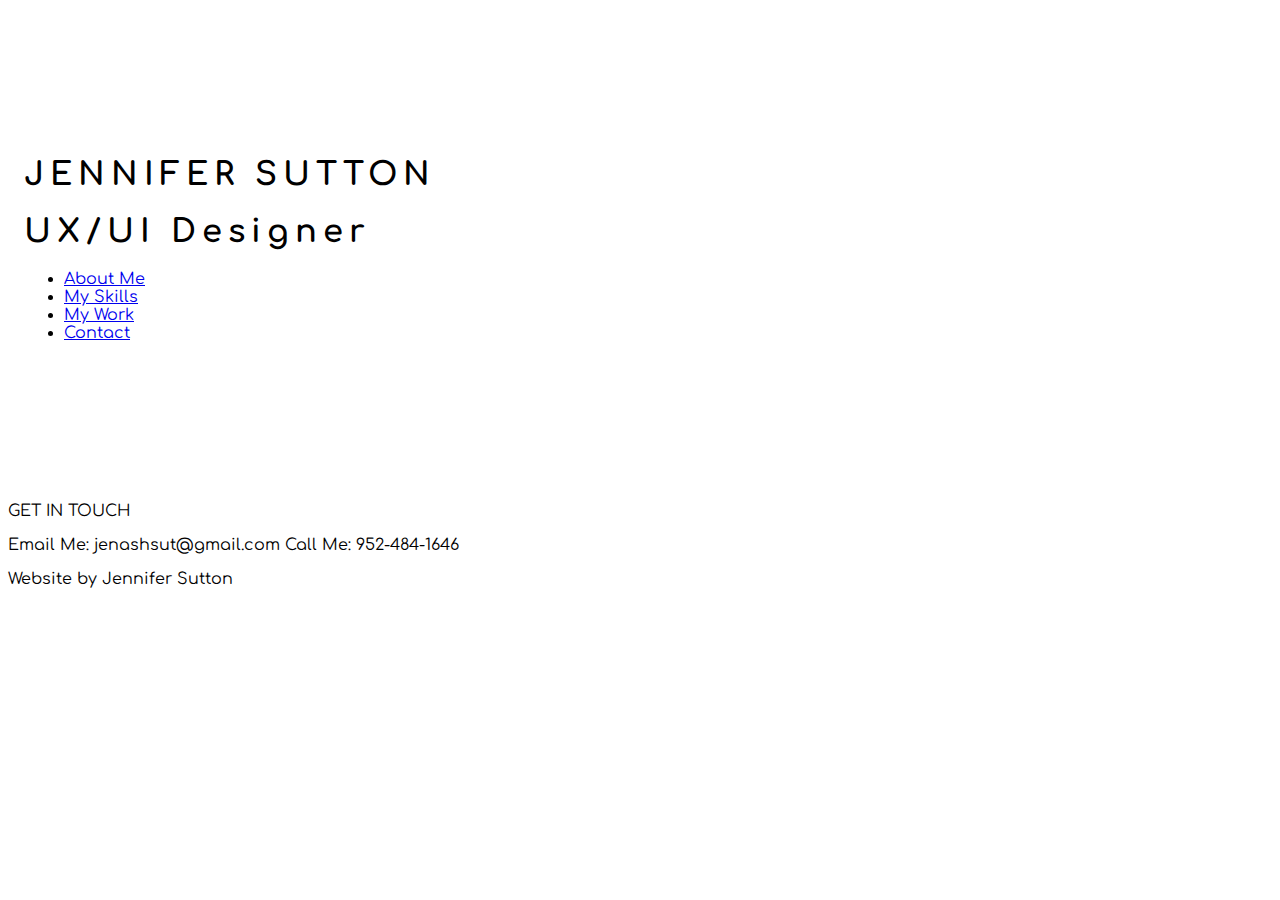
<file: contact.html>
<!DOCTYPE html>
<html>
<title>Jennifer Sutton's Portfolio</title>
<meta charset="UTF-8">
<meta name="viewport" content="width=device-width, initial-scale=1">
<style>
  @import url('https://fonts.googleapis.com/css2?family=Comfortaa:wght@300;400;500;600;700&display=swap');
body,h1 {font-family: "Comfortaa", "Roboto", sans-serif}
h1 {letter-spacing: 6px}
img {margin-bottom: 12px}
</style>
<body>

<!-- content -->
<div class="content" style="max-width:1500px">

<!-- header -->
<header class="panel center" style="padding:128px 16px">
  <h1 class="large">JENNIFER SUTTON</h1>
  <h1>UX/UI Designer</h1>
  
  <ul>
    <li><a href="index.html">About Me</a></li>
    <li><a href="skills.html">My Skills</a></li>
    <li><a href="portfolio.html">My Work</a></li>
    <li><a href="contact.html">Contact</a></li>
  </ul>

</header>

<!-- content -->
<div>
  <p>GET IN TOUCH</p>
  <p>
    Email Me: 
    jenashsut@gmail.com
    Call Me:
    952-484-1646

  </p>
</div>

<!-- page bottom content -->
<p></p>
</div>

<!-- footer -->
<footer> 
  <div class="footer-social-icons">
    <a href="#" class="fa fa-facebook"></a>
    <a href="#" class="fa fa-instagram"></a>
</div>
  <p>Website by Jennifer Sutton</p>
</footer>

</body>
</html>
</file>
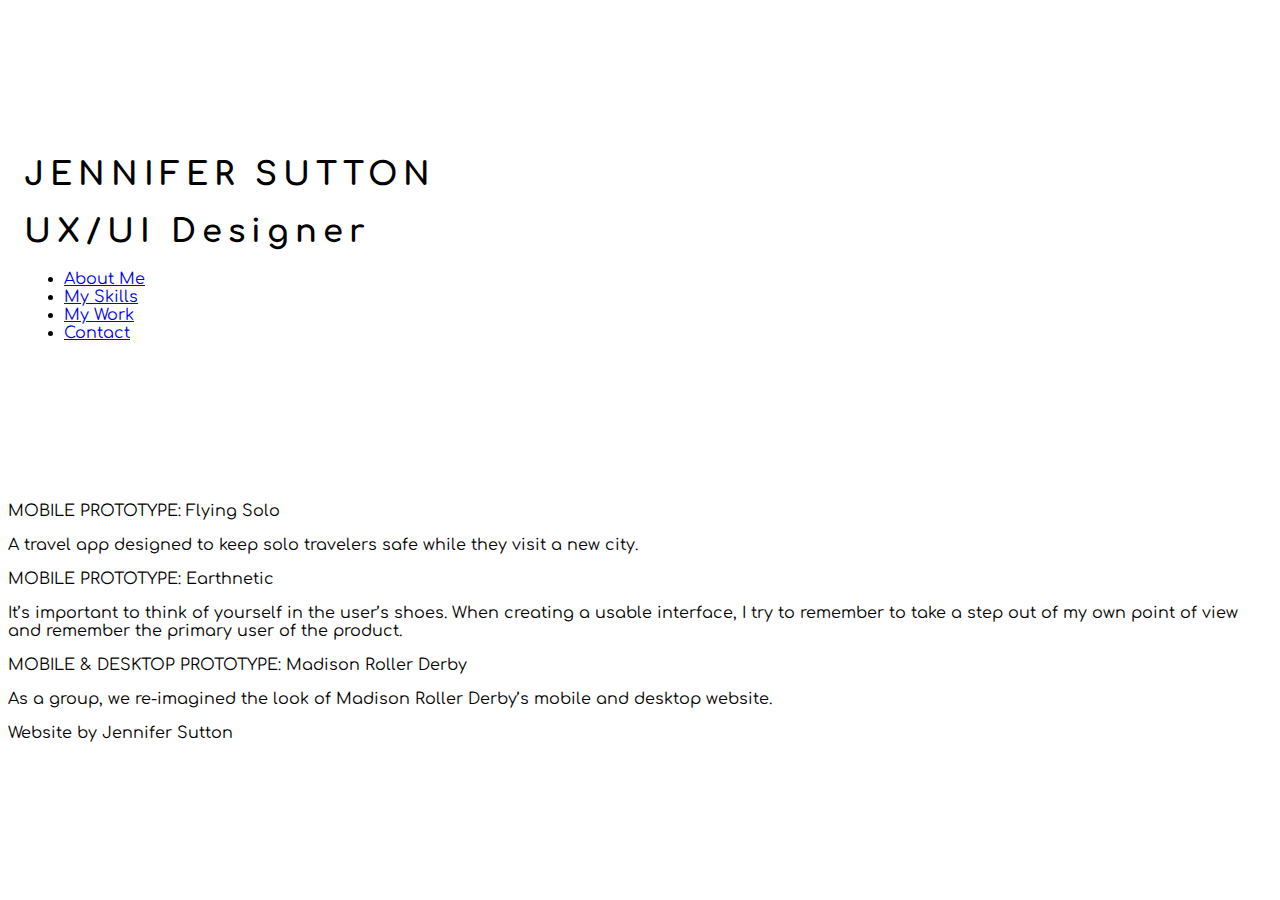
<file: portfolio.html>
<!DOCTYPE html>
<html>
<title>Jennifer Sutton's Portfolio</title>
<meta charset="UTF-8">
<meta name="viewport" content="width=device-width, initial-scale=1">
<style>
  @import url('https://fonts.googleapis.com/css2?family=Comfortaa:wght@300;400;500;600;700&display=swap');
body,h1 {font-family: "Comfortaa", "Roboto", sans-serif}
h1 {letter-spacing: 6px}
img {margin-bottom: 12px}
</style>
<body>

<!-- content -->
<div class="content" style="max-width:1500px">

<!-- header -->
<header class="panel center" style="padding:128px 16px">
  <h1 class="large">JENNIFER SUTTON</h1>
  <h1>UX/UI Designer</h1>
  
  <ul>
    <li><a href="index.html">About Me</a></li>
    <li><a href="skills.html">My Skills</a></li>
    <li><a href="portfolio.html">My Work</a></li>
    <li><a href="contact.html">Contact</a></li>
  </ul>

</header>

<!-- content -->
<div>
    <p>MOBILE PROTOTYPE: Flying Solo </p>
    <p>
        A travel app designed to keep solo travelers safe while they visit a new city. 
    </p>
  <p></p>
   <p>MOBILE PROTOTYPE: Earthnetic</p>
   <p>
       It’s important to think of yourself in the user’s shoes. When creating a usable interface, I try to remember to take a step out of my own point of view and remember the primary user of the product.
  </p>
   <p></p>
   <p>MOBILE & DESKTOP PROTOTYPE: Madison Roller Derby</p>
   <p>
    As a group, we re-imagined the look of Madison Roller Derby’s mobile and desktop website.
</p>
   <p></p>
</div>

<!-- page bottom content -->
<p></p>
</div>

<!-- footer -->
<footer> 
  <div class="footer-social-icons">
    <a href="#" class="fa fa-facebook"></a>
    <a href="#" class="fa fa-instagram"></a>
</div>
  <p>Website by Jennifer Sutton</p>
</footer>

</body>
</html>
</file>
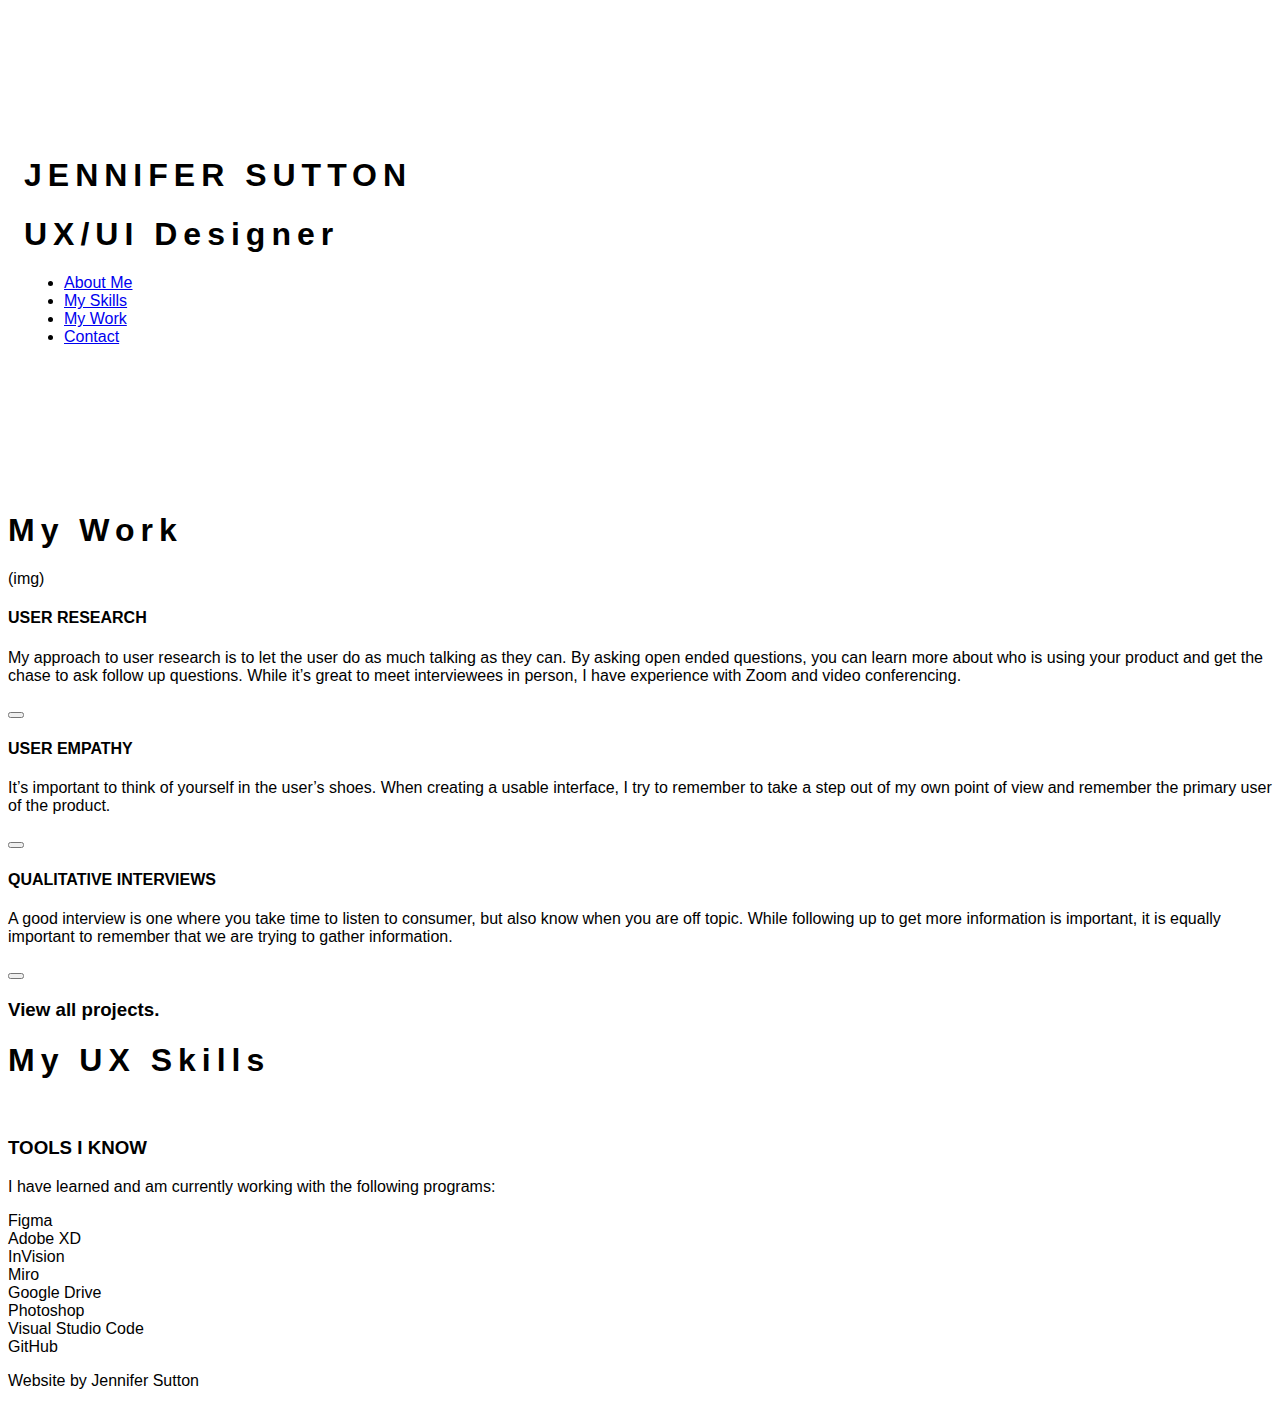
<file: skills.html>
<!DOCTYPE html>
<html>
<title>Jennifer Sutton's Portfolio</title>
<meta charset="UTF-8">
<meta name="viewport" content="width=device-width, initial-scale=1">
<style>
  body,h1 {font-family: "Comfortaa", "Roboto", sans-serif}
h1 {letter-spacing: 6px}
img {margin-bottom: 12px}
</style>
<body>

<!-- content -->
<div class="content" style="max-width:1500px">

<!-- header -->
<header class="panel center" style="padding:128px 16px">
  <h1 class="large">JENNIFER SUTTON</h1>
  <h1>UX/UI Designer</h1>
  
  <ul>
    <li><a href="index.html">About Me</a></li>
    <li><a href="skills.html">My Skills</a></li>
    <li><a href="portfolio.html">My Work</a></li>
    <li><a href="contact.html">Contact</a></li>
  </ul>

</header>

<!-- content -->
<!--  My UX Skills section coded using CSS flex -->
<section>
  <div class="mySkill"></div>
  <h1>My Work</h1>
  <div class="workGrid">
    <div>(img)</div>
    <div>
      <h4>USER RESEARCH</h4>
      <p>My approach to user research is to let the user do as much talking as they can. By asking open ended questions, you can learn more about who is using your product and get the chase to ask follow up questions. While it’s great to meet interviewees in person, I have experience with Zoom and video conferencing.</p>
      <button></button>
    </div>
    <div>
      <h4>USER EMPATHY</h4>
      <p>It’s important to think of yourself in the user’s shoes. When creating a usable interface, I try to remember to take a step out of my own point of view and remember the primary user of the product.</p>
      <button></button>
    </div>
    <div>
      <h4>QUALITATIVE INTERVIEWS</h4>
      <p>A good interview is one where you take time to listen to consumer, but also know when you are off topic. While following up to get more information is important, it is equally important to remember that we are trying to gather information.</p>
      <button></button>
    </div>
  </div>
  <h3> View all projects.</h3>
</section>


<!-- page bottom content -->
<!-- My Work Section Constructed using CSS Grid -->
<section>
  <div class="mySkill"></div>
  <h1>My UX Skills</h1>
  <div> </div>
</section>
<div class="flex-container">
  <img>
  <h3> TOOLS I KNOW </h3>
  <p>I have learned and am currently working with the following programs:</p>
  <p>
    <div class="grid-container">
      <div class="grid-item">Figma</div>
      <div class="grid-item">Adobe XD</div>
      <div class="grid-item">InVision</div>
      <div class="grid-item">Miro</div>
      <div class="grid-item">Google Drive</div>
      <div class="grid-item">Photoshop</div>
      <div class="grid-item">Visual Studio Code</div>
      <div class="grid-item">GitHub</div>
      <div class="grid-item"></div>
    </div>
     
    </p>
</div>

<!-- footer -->
<footer> 
  <div class="footer-social-icons">
    <a href="#" class="fa fa-facebook"></a>
    <a href="#" class="fa fa-instagram"></a>
</div>
  <p>Website by Jennifer Sutton</p>
</footer>

</body>
</html>
</file>
